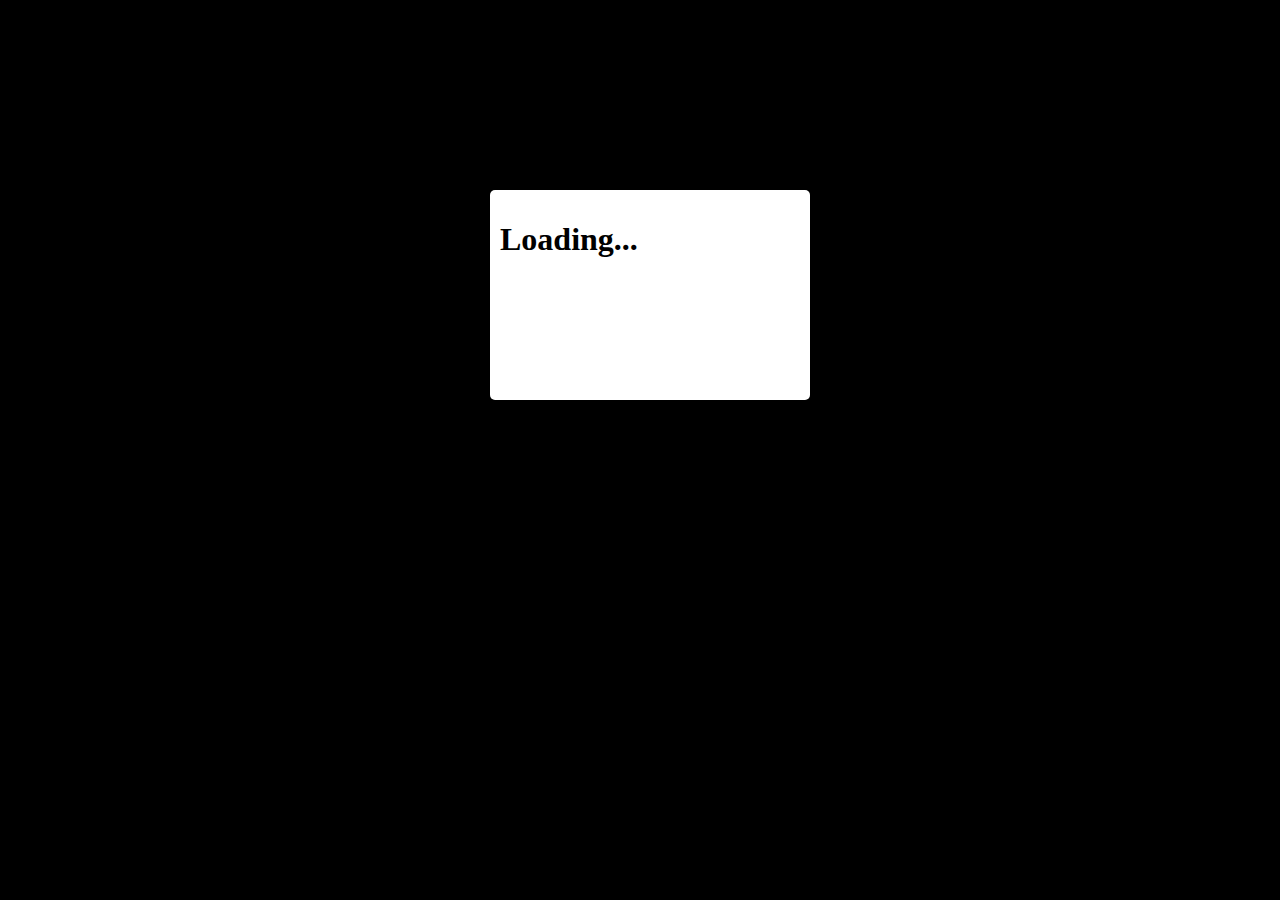
<file: index.html>
﻿<!DOCTYPE html>
<html lang="en">
<head>
  <title>CS679 | Project 2</title>
  <meta name="description" content="Home Page" />
  <meta name="keywords" content="asplund,mwasplund,wisconsin,wausau,madison,matthew,home,philisawesome" />
  <link href="Project2.css" rel="stylesheet" type="text/css">
  <script type="text/javascript" src="Helper.js"></script>
  <script type="text/javascript" src="Project2.js"></script>
  <script type="text/javascript" src="jquery.js"></script>
</head>
<body>
   <canvas id='CanvasOne'>Your browser does not support HTML5.</canvas>
   
   <div id="Menu_Loading">
		 <h1>Loading...</h1>
   </div>
   
   <div id="Menu_Start">
		 <h1>Welcome!</h1>
         <pre>
You find yourself trapped in a room with no way out,
however you discover a special device that allows you to work
concurrently with a previous version of yourself and discover
ways to escape your prison that would be impossible alone...
         </pre>
		 <pre>
Controls:
ASWD - Control Movement
Left Arrow  - Rotate Left
Right Arrow - Rotate Right
R - Record the previous Play
T - Try again
		 </pre>
		 [Press SPACE to <input type="Button" onclick="SetGameState_Playing()" value="Start"/>]
   </div>
   
   <div id="Menu_Paused">
     <div class="Center">
	 Game Paused!
	 <br/>
	 [Press P to <input type="Button" onclick="SetGameState_Playing()" value="Resume"/>]
	 </div>
   </div>
   
   <div id="Menu_Beat_Level">
     <div class="Center">
	 <h1>You Beat the Level!</h1>
     <h1>Congratulations!</h1>
	 <br/>
	 [Press SPACE to <input type="Button" onclick="SetGameState_Playing()" value="Continue"/>]
	 </div>
   </div>
   
   <div id="Menu_Debug">
     Collision: <input type="input" id="Collision" disabled="disabled" value=""/><br/>
   
     Select Shader
   	<select id="SelectShader" onchange="SelectShader(this.options[this.selectedIndex].value)">
   		<option value="PerFragmentLighting">Per Fragment Lighting</option>
   		<option value="PerVertexLighting">Per Vertex Lighting</option>
   		<option value="TimeTest">Time Test</option>
		<option value="InvisoShader">Inviso-Shader</option>
   	</select>
   	<br/>
	Select Levels
    <select id="SelectLevel" onchange="GoToLevel(this.options[this.selectedIndex].value)">
   		<option value="1">1</option>
   		<option value="2">2</option>   		
   		<option value="3">3</option> 
   		<option value="4">4</option> 
   	</select>
   	<br/>
   	Clear Color: 
   	R<input type="text" class="Color" onchange="SetClearColor_Red(parseFloat(this.value))" value="0.0"/>
   	G<input type="text" class="Color" onchange="SetClearColor_Blue(parseFloat(this.value))" value="0.0"/>
   	B<input type="text" class="Color" onchange="SetClearColor_Green(parseFloat(this.value))" value="0.0"/>
    <br/>
    Player <br/>
    Pos: 
    X<input type="text" class="Color" id="CameraPos_X" disabled="disabled" onchange="SetCameraPosition_X(parseFloat(this.value))" value="0.0"/>
   	Y<input type="text" class="Color" id="CameraPos_Y" disabled="disabled" onchange="SetCameraPosition_Y(parseFloat(this.value))" value="0.0"/>
   	Z<input type="text" class="Color" id="CameraPos_Z" disabled="disabled" onchange="SetCameraPosition_Z(parseFloat(this.value))" value="0.0"/>
    <br/>
    yaw: <input type="text" class="Color" id="CameraPos_Yaw" disabled="disabled" />
    pitch: <input type="text" class="Color" id="CameraPos_Pitch" disabled="disabled" />
  </div>
</body>
</html>
</file>
<file: Project2.css>
﻿body
{
 
 background-color:#000000;
}
canvas#CanvasOne 
{
	position:absolute;
	top:0px;
	left:0px;
}

div#Menu_Debug 
{
	/*background-color:#FFFFFF;
	width:200px;
	height:50px;*/
	display: none;
  position: absolute;
	bottom: 0px;
	left: 0px;
	color: #FFFFFF;
	width: 315px;
}

div#Menu_Loading
{
  background-color: rgba(255, 255, 255, 1.0);
  position: absolute;
  width: 300px;
  margin-left: -150px;
  height:190px;
  margin-top: -80px;
  top: 30%;
  left: 50%;
  color: #000000;
  padding: 10px;
 border-radius:5px;
}


div#Menu_Start 
{
  background-color: rgba(255, 255, 255, 1.0);
  position: absolute;
  width: 500px;
  margin-left: -250px;
  height:320px;
  margin-top: -160px;
  top: 30%;
  left: 50%;
  color: #000000;
  padding: 10px;
 border-radius:5px;
 display:none;
}

div#Menu_Paused
{
display: none;
  background-color: rgba(255, 255, 255, 0.3);
  position: absolute;
  top: 0px;
	left: 0px;
	color: #000000;
	width: 100%;
	height: 100%;

}

div#Menu_Beat_Level
{
display: none;
  background-color: rgba(255, 255, 255, 0.3);
  position: absolute;
  top: 0px;
	left: 0px;
	color: #000000;
	width: 100%;
	height: 100%;

}

div.Center
{
  padding:10px;
  position:Relative;
  margin: 100px auto 0px auto;
  width: 500px;
  text-align:left;
  background-color: rgba(255, 255, 255, 1.0);
}

input.Color
{
 	width:30px;
 
}
#SelectModel {
	width: 150px;
}
#SelectShader {
	width: 150px;
}
</file>
